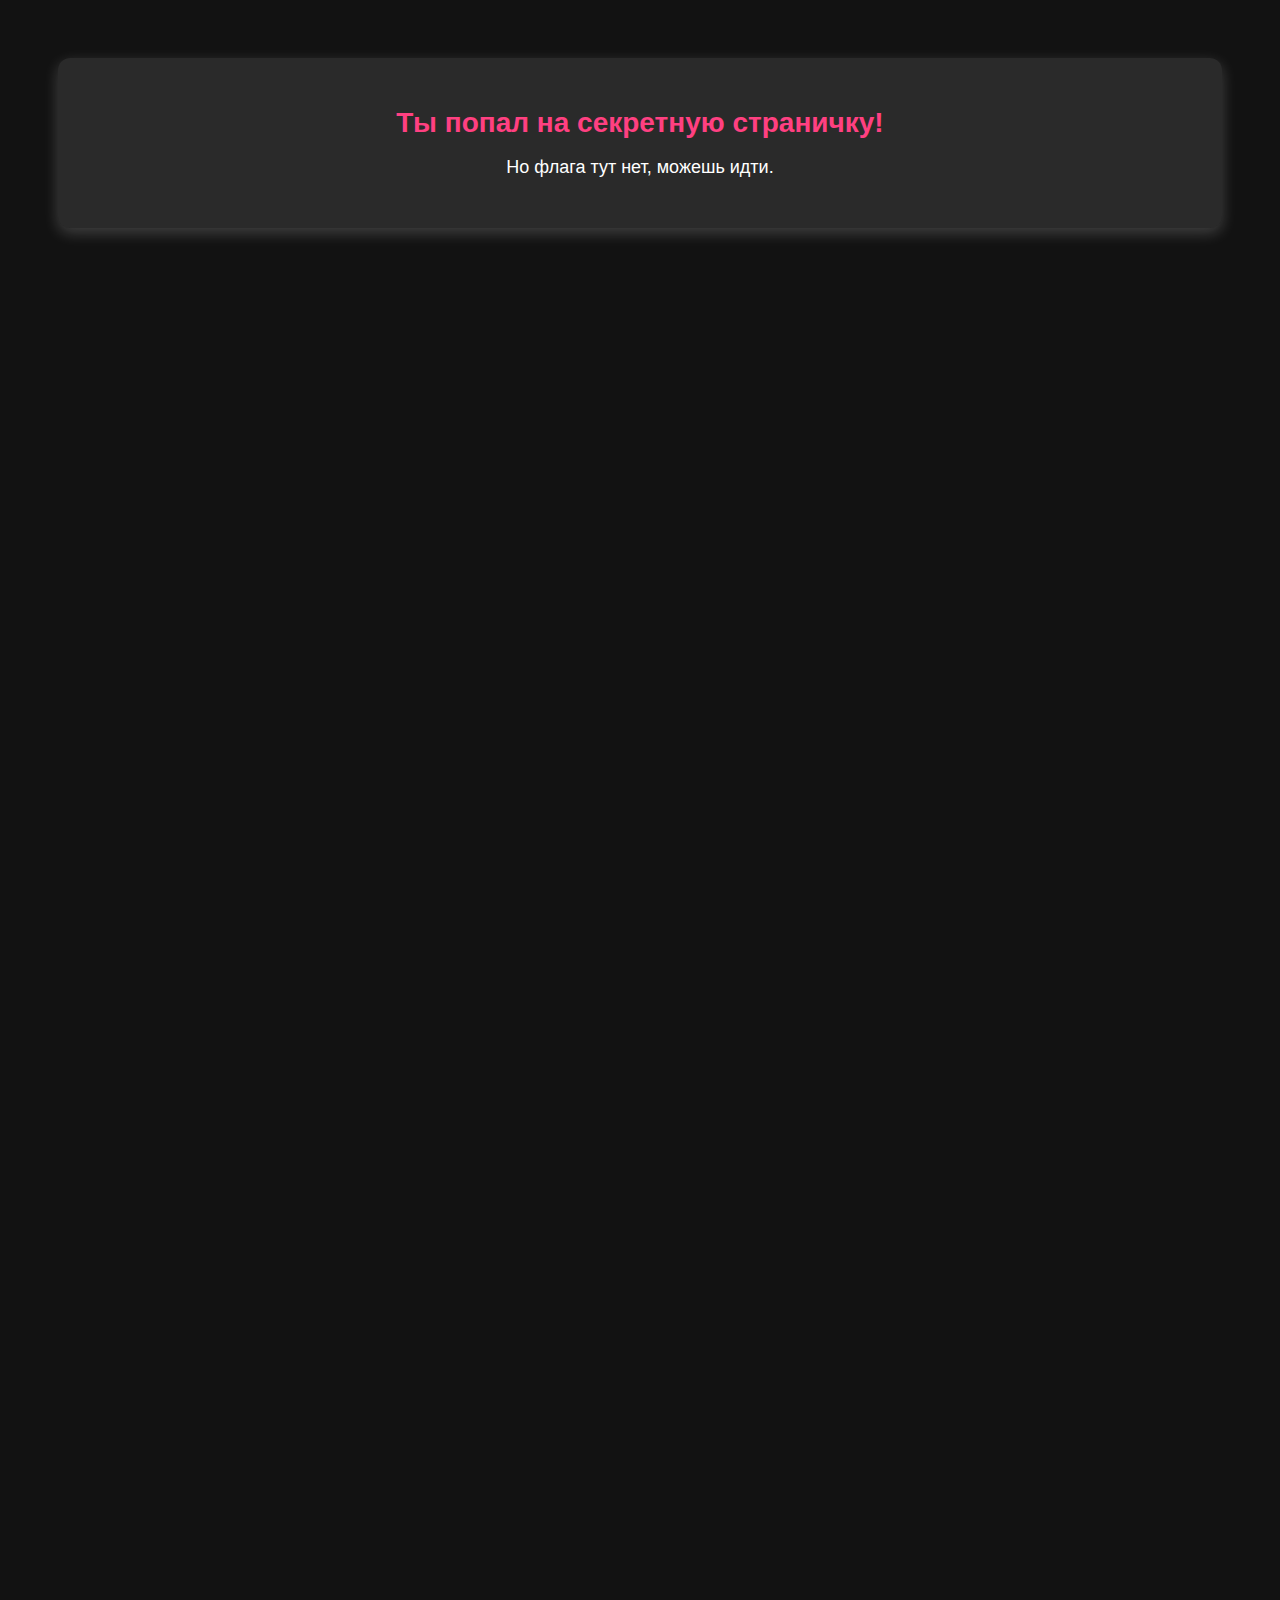
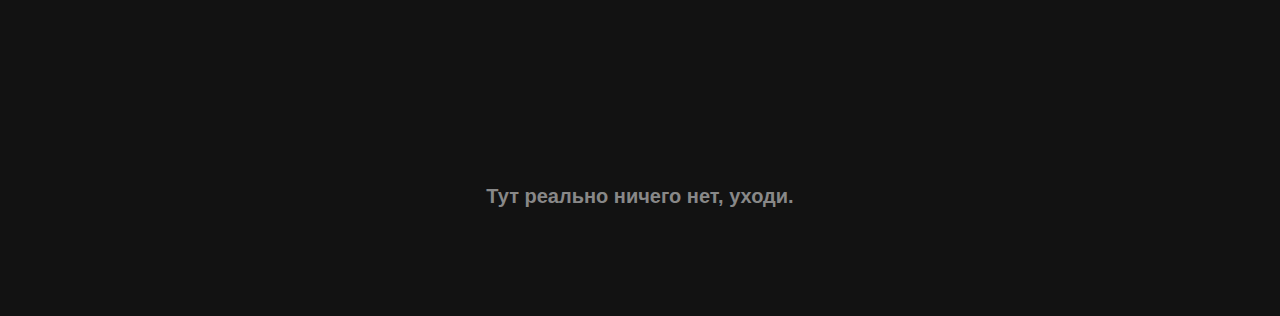
<file: web/Разминка/files/templates/index.html>
<!DOCTYPE html>
<html lang="ru">
<head>
    <meta charset="UTF-8">
    <meta name="viewport" content="width=device-width, initial-scale=1.0">
    <meta http-equiv="X-UA-Compatible" content="ie=edge">
    <title>Секретная страница</title>
    <style>
        body {
            font-family: Arial, sans-serif;
            background-color: #121212;
            color: #ffffff;
            text-align: center;
            padding: 50px;
            display: flex;
            flex-direction: column;
            min-height: 200vh;
            justify-content: space-between;
        }

        .container {
            background: rgba(255, 255, 255, 0.1);
            padding: 30px;
            border-radius: 12px;
            box-shadow: 0 5px 15px rgba(255, 255, 255, 0.2);
            display: inline-block;
        }

        h1 {
            font-size: 28px;
            margin-bottom: 10px;
            color: #ff4081;
        }

        p {
            font-size: 18px;
            margin-bottom: 20px;
        }

        .hidden-text {
            margin-top: auto;
            padding: 50px;
            font-size: 20px;
            font-weight: bold;
            color: #888;
        }
    </style>
</head>
<body>

    <div class="container">
        <h1>Ты попал на секретную страничку!</h1>
        <p>Но флага тут нет, можешь идти.</p>
        <div class="default">
            <div class="basic">
                <div class="standart_template">
                    <div class="optimization_module">
                        <div class="server-optimize">
                            <div class="no-info">
                                <input type="hidden" value="NAITCTF{4LW4YS_CH3CK_S0URC3S}">
                            </div>
                        </div>
                    </div>
                </div>
            </div>
        </div>
    </div>

    <div class="hidden-text">
        Тут реально ничего нет, уходи.
    </div>



</body>
</html>
</file>
